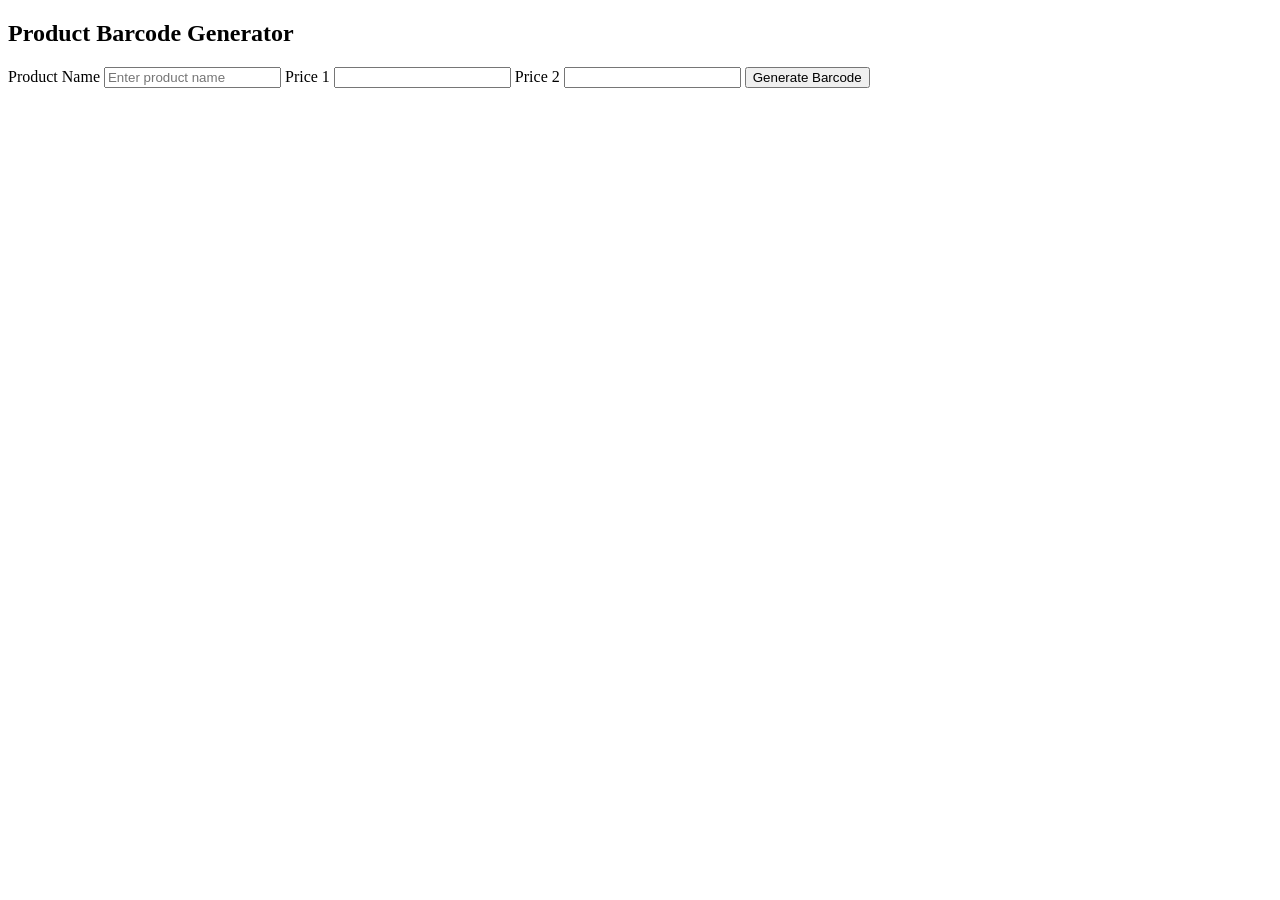
<file: src/main/resources/templates/index.html>
<!DOCTYPE html>
<html xmlns:th="http://www.thymeleaf.org">
<head>
    <title>Product Barcode Generator</title>
    <link rel="stylesheet" th:href="@{/css/style.css}">
</head>
<body>

<div class="container">
    <h2>Product Barcode Generator</h2>

    <form id="barcodeForm">
		<p id="message"></p>
        <label>Product Name</label>
        <input type="text" id="productName"
               placeholder="Enter product name" required>

        <label>Price 1</label>
        <input type="number" id="price1"
               step="0.01" min="0" required>

        <label>Price 2</label>
        <input type="number" id="price2"
               step="0.01" min="0" required>

        <button type="submit" id="generateBtn">Generate Barcode</button>
    </form>

	<div id="result" style="display:none">

	    <h3>Generated Products</h3>

	    <p id="productCount">Total: 0</p>

	    <div id="barcodeList" class="barcode-list"></div>

	    <div class="action-buttons">

	        <button type="button" id="downloadBtn">
	            Download Latest
	        </button>

	        <button type="button" id="printBtn">
	            Print A4 Sheet
	        </button>

	        <button type="button" id="saveBtn">
	            Save to Database
	        </button>

	    </div>

	    <p id="saveMessage"></p>

	</div>

	<!-- Dedicated print area -->
	<div id="printArea"></div>

</div>

<script th:src="@{/js/app.js}"></script>
</body>
</html>
</file>
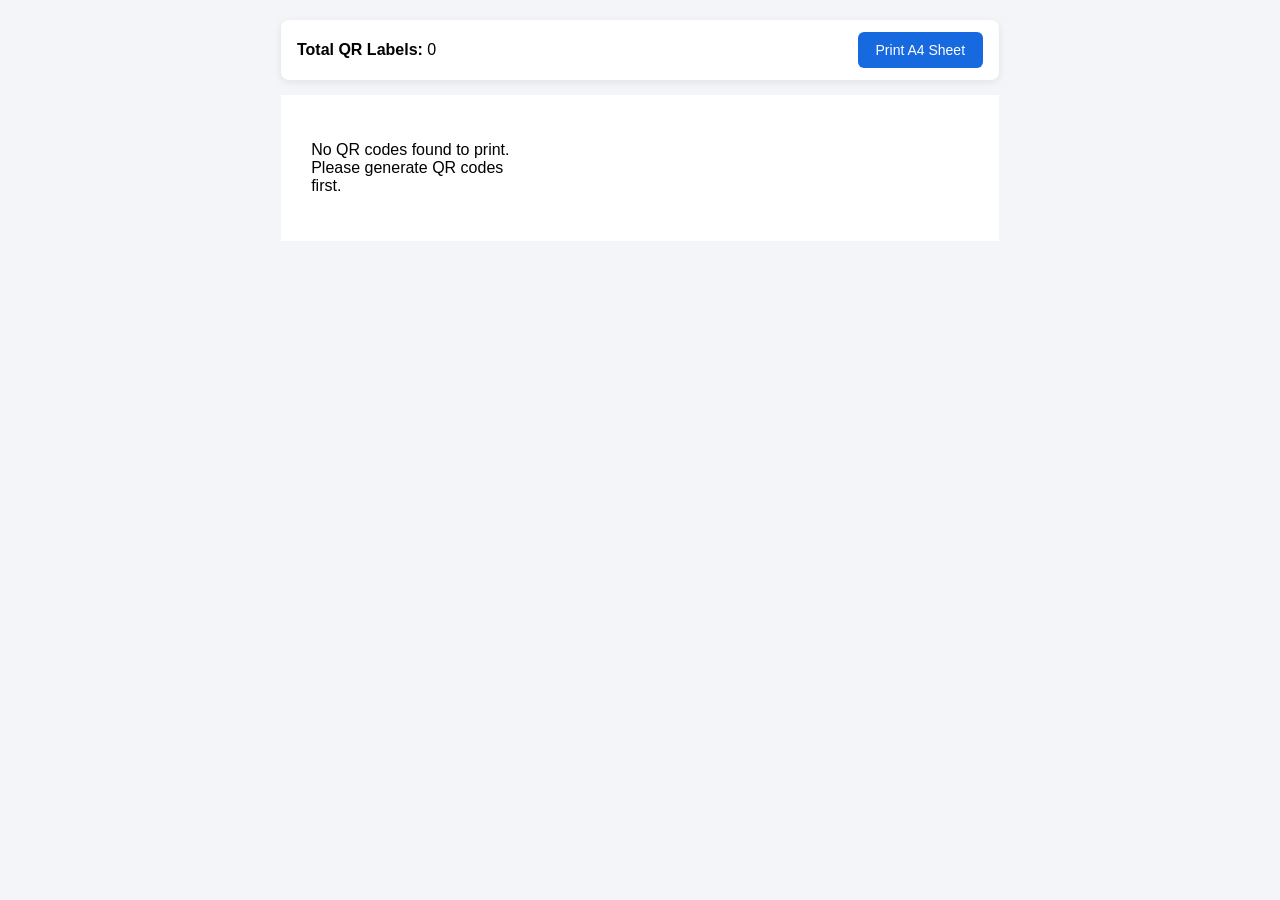
<file: src/main/resources/templates/print-sheet.html>
<!DOCTYPE html>
<html xmlns:th="http://www.thymeleaf.org">
<head>
    <meta charset="UTF-8">
    <title>A4 QR Print Sheet</title>
    <style>
        @page {
            size: A4 portrait;
            margin: 10mm;
        }

        * {
            box-sizing: border-box;
        }

        body {
            font-family: Arial, sans-serif;
            background: #f3f5f9;
            margin: 0;
            padding: 20px;
        }

        .toolbar {
            max-width: 190mm;
            margin: 0 auto 15px auto;
            display: flex;
            justify-content: space-between;
            align-items: center;
            background: #ffffff;
            padding: 12px 16px;
            border-radius: 8px;
            box-shadow: 0 2px 8px rgba(0, 0, 0, 0.08);
        }

        .toolbar button {
            padding: 10px 18px;
            background: #1769e0;
            color: #ffffff;
            border: none;
            border-radius: 6px;
            font-size: 14px;
            cursor: pointer;
        }

        .sheet {
            display: grid;
            grid-template-columns: repeat(3, 1fr);
            gap: 8mm 5mm;
            width: 190mm;
            margin: 0 auto;
            background: #ffffff;
            padding: 8mm;
        }

        .print-card {
            border: 1px solid #999;
            padding: 4mm;
            text-align: center;
            break-inside: avoid;
            page-break-inside: avoid;
            min-width: 0;
        }

        .print-card img {
            width: 35mm;
            height: 35mm;
            object-fit: contain;
            display: block;
            margin: 0 auto 4px auto;
        }

        .print-card h4 {
            font-size: 10pt;
            margin: 3px 0;
            overflow-wrap: anywhere;
        }

        .print-card p {
            font-size: 8pt;
            margin: 2px 0;
            overflow-wrap: anywhere;
        }

        .print-card .unique-code {
            font-size: 8pt;
            font-weight: bold;
        }

        @media print {
            body {
                background: #ffffff;
                padding: 0;
                margin: 0;
            }

            .toolbar {
                display: none !important;
            }

            .sheet {
                padding: 0;
                width: 190mm;
            }
        }
    </style>
</head>
<body>

<div class="toolbar">
    <span id="sheetCount"><strong>Total QR Labels:</strong> 0</span>
    <button type="button" onclick="window.print()">Print A4 Sheet</button>
</div>

<div id="printArea" class="sheet"></div>

<script>
    document.addEventListener("DOMContentLoaded", async function () {
        const raw = localStorage.getItem("printProducts");
        const products = raw ? JSON.parse(raw) : [];

        document.getElementById("sheetCount").innerHTML =
            "<strong>Total QR Labels:</strong> " + products.length;

        const printArea = document.getElementById("printArea");

        if (products.length === 0) {
            printArea.innerHTML = "<p>No QR codes found to print. Please generate QR codes first.</p>";
            return;
        }

        products.forEach(product => {
            const card = document.createElement("div");
            card.className = "print-card";

            const image = document.createElement("img");
            image.src = "data:image/png;base64," + product.qrImageBase64;
            image.alt = product.productName;

            const name = document.createElement("h4");
            name.textContent = product.productName;

            const code = document.createElement("p");
            code.className = "unique-code";
            code.textContent = product.qrCode;

            const date = document.createElement("p");
            date.textContent = product.generatedAt;

            const price1 = document.createElement("p");
            price1.textContent = "Price 1: " + product.price1;

            const price2 = document.createElement("p");
            price2.textContent = "Price 2: " + product.price2;

            card.append(image, name, code, date, price1, price2);
            printArea.appendChild(card);
        });

        // Wait for all Base64 QR images to decode before triggering print
        const images = Array.from(printArea.querySelectorAll("img"));
        await Promise.all(
            images.map(img => img.complete
                ? Promise.resolve()
                : new Promise(resolve => {
                    img.onload = resolve;
                    img.onerror = resolve;
                })
            )
        );

        window.print();
    });
</script>

</body>
</html>
</file>
